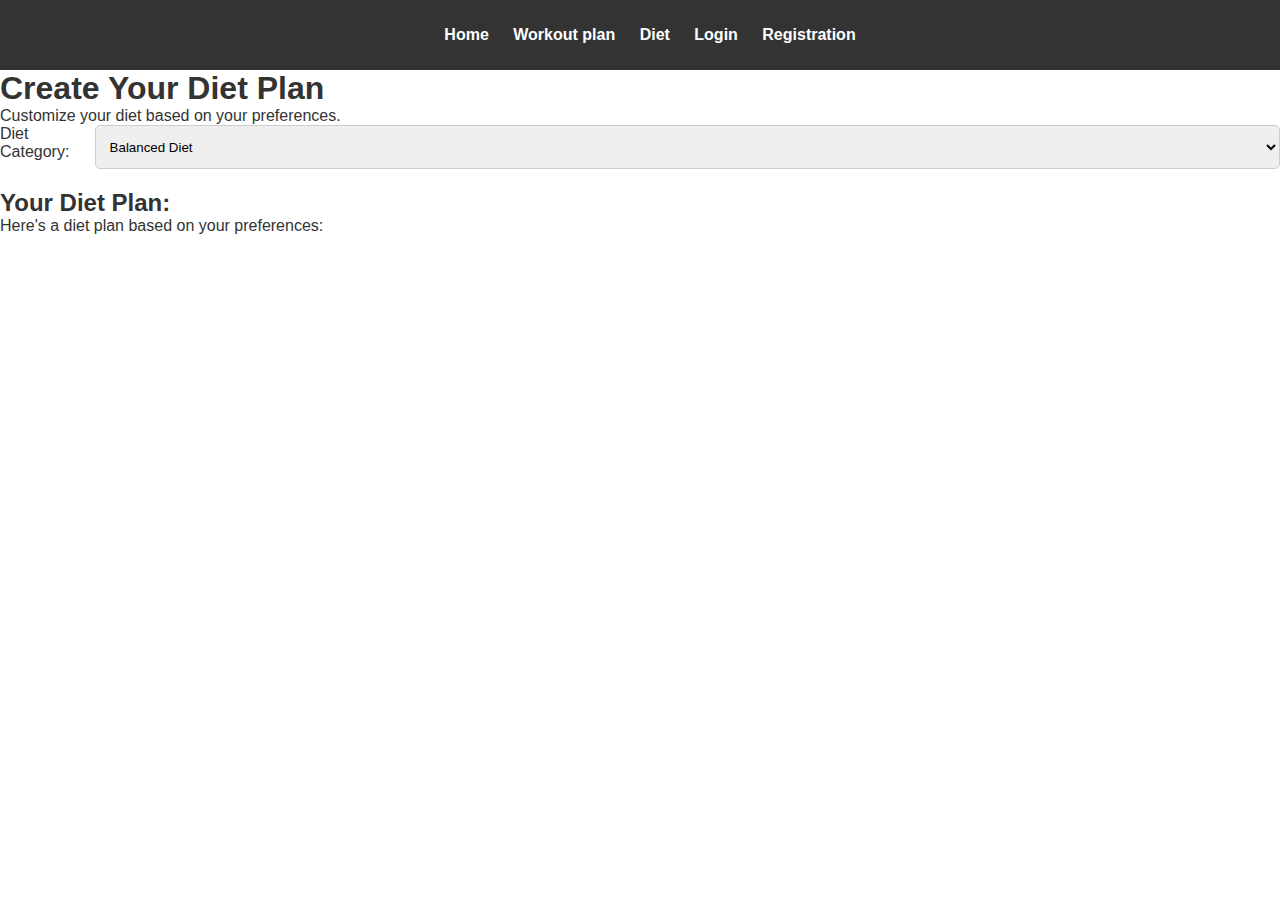
<file: ItayProject/Html/diet.html>
<!DOCTYPE html>
<html>
<head>
    <title>FitHubOnline - Diet Plan</title>
    <link href="../css/styles.css" rel="stylesheet" />
</head>
<body>
    <header>
        <nav>
            <ul>
                <li><a href="index.html">Home</a></li>
                <li><a href="workout.html">Workout plan</a></li>
                <li><a href="diet.html">Diet</a></li>
                <li><a href="registration.html">Login</a></li>
                <li><a href="registration.html">Registration</a></li>
            </ul>
        </nav>
    </header>
    <main>
        <div class="diet-form">
            <h1>Create Your Diet Plan</h1>
            <p>Customize your diet based on your preferences.</p>
            <form id="diet-form">
                <div class="input-container">
                    <label for="diet-category">Diet Category:</label>
                    <select id="diet-category" name="diet-category">
                        <option value="balanced">Balanced Diet</option>
                        <option value="vegetarian">Vegetarian Diet</option>
                        <option value="vegan">Vegan Diet</option>
                        <option value="keto">Keto Diet</option>
                        <option value="paleo">Paleo Diet</option>
                    </select>
                </div>
            </form>
            <div id="diet-plan">
                <h2>Your Diet Plan:</h2>
                <p id="diet-description">Here's a diet plan based on your preferences:</p>
            </div>
        </div>

        <section class="diet-category" id="balanced-diet" style="display: none;">
            <h3>Balanced Diet Plan</h3>
            <p>For a balanced diet, include a variety of foods from all food groups in your meals. Here's a sample meal plan:</p>
            <ul>
                <li>Breakfast: Scrambled eggs with spinach and whole-grain toast.</li>
                <li>Lunch: Grilled chicken salad with mixed vegetables.</li>
                <li>Dinner: Baked salmon with quinoa and steamed broccoli.</li>
                <li>Snacks: Greek yogurt with berries and a handful of nuts.</li>
            </ul>
        </section>
        <section class="diet-category" id="vegetarian-diet" style="display: none;">
            <h3>Vegetarian Diet Plan</h3>
            <p>For a vegetarian diet, include a variety of plant-based foods from all food groups in your meals. Here's a sample vegetarian meal plan:</p>
            <ul>
                <li>Breakfast: Scrambled tofu with spinach and whole-grain toast.</li>
                <li>Lunch: Chickpea and vegetable stir-fry with brown rice.</li>
                <li>Dinner: Grilled portobello mushrooms with quinoa and steamed asparagus.</li>
                <li>Snacks: Greek yogurt with berries and a handful of almonds or mixed fruit salad.</li>
            </ul>
        </section>
        <section class="diet-category" id="keto-diet" style="display: none;">
            <h3>Keto Diet Plan</h3>
            <p>For a keto diet, focus on low-carb, high-fat foods. Here's a sample keto meal plan:</p>
            <ul>
                <li>Breakfast: Scrambled eggs with avocado and bacon.</li>
                <li>Lunch: Grilled chicken with a side of broccoli and a Caesar salad.</li>
                <li>Dinner: Baked salmon with asparagus and a side of cauliflower mash.</li>
                <li>Snacks: Mixed nuts or celery sticks with cream cheese.</li>
            </ul>
        </section>
        
        <section class="diet-category" id="paleo-diet" style="display: none;">
            <h3>Paleo Diet Plan</h3>
            <p>For a Paleo diet, focus on whole foods that our ancestors might have eaten. Here's a sample Paleo meal plan:</p>
            <ul>
                <li>Breakfast: Scrambled eggs with vegetables and a side of berries.</li>
                <li>Lunch: Grilled chicken breast with a side of roasted sweet potatoes and steamed broccoli.</li>
                <li>Dinner: Baked salmon with asparagus and a mixed greens salad.</li>
                <li>Snacks: A handful of nuts and sliced apples.</li>
            </ul>
        </section>
        <section class="diet-category" id="vegan-diet" style="display: none;">
            <h3>Vegan Diet Plan</h3>
            <p>For a vegan diet, focus on plant-based foods and exclude all animal products. Here's a sample vegan meal plan:</p>
            <ul>
                <li>Breakfast: Oatmeal topped with mixed berries and almond milk.</li>
                <li>Lunch: Quinoa and black bean salad with a lemon-tahini dressing.</li>
                <li>Dinner: Roasted vegetable and tofu stir-fry with brown rice.</li>
                <li>Snacks: Sliced vegetables with hummus or a fruit smoothie with plant-based protein powder.</li>
            </ul>
        </section>
        
    </main>
    <script src="../JS/script.js"></script>
</body>
</html>
</file>
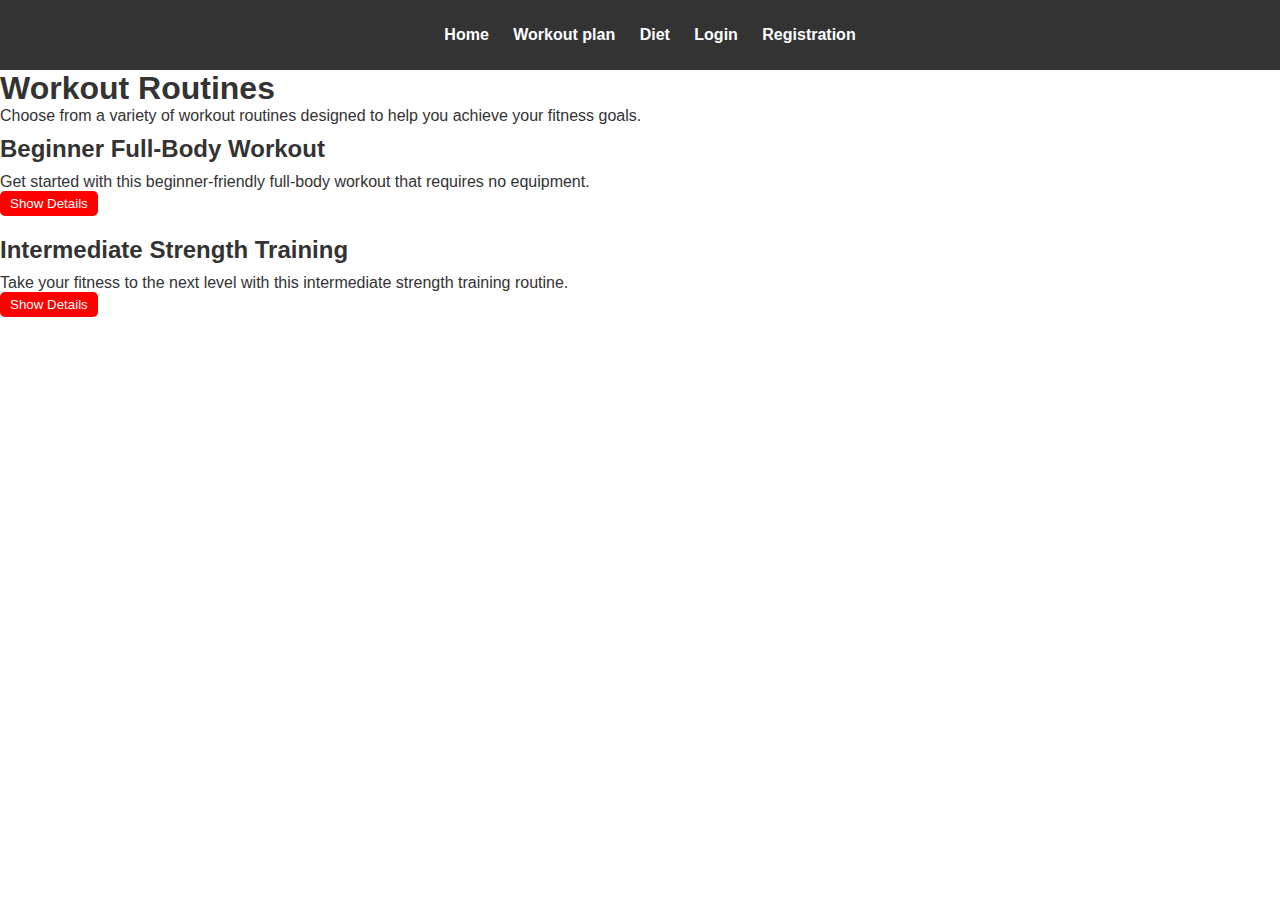
<file: ItayProject/Html/workout.html>
<!DOCTYPE html>
<html>
<head>
    <title>FitHubOnline - Workout Routines</title>
    <link href="../css/styles.css" rel="stylesheet" />
</head>
<body>
    <header>
        <nav>
            <ul>
                <li><a href="index.html">Home</a></li>
                <li><a href="workout.html">Workout plan</a></li>
                <li><a href="diet.html">Diet</a></li>
                <li><a href="registration.html">Login</a></li>
                <li><a href="registration.html">Registration</a></li>
            </ul>
        </nav>
    </header>
    <main>
        <section class="workout">
            <h1>Workout Routines</h1>
            <p>Choose from a variety of workout routines designed to help you achieve your fitness goals.</p>
            <div class="workout-routine">
                <h2>Beginner Full-Body Workout</h2>
                <p>Get started with this beginner-friendly full-body workout that requires no equipment.</p>
                <button class="show-details">Show Details</button>
                <div class="details">
                    <ul>
                        <li><strong>Warm-Up:</strong> Start with 5-10 minutes of light cardio (e.g., jogging in place, jumping jacks, or marching in place) to raise your heart rate and warm up your muscles.</li>
                        <li><strong>1. Push-Ups</strong>
                            <ul>
                                <li>3 sets of 5-10 repetitions</li>
                            </ul>
                        </li>
                        <li><strong>2. Bodyweight Squats</strong>
                            <ul>
                                <li>3 sets of 10-15 repetitions</li>
                            </ul>
                        </li>
                        <li><strong>3. Plank</strong>
                            <ul>
                                <li>Hold for 20-30 seconds (increase duration as you progress)</li>
                            </ul>
                        </li>
                        <li><strong>4. Glute Bridges</strong>
                            <ul>
                                <li>3 sets of 10-15 repetitions</li>
                            </ul>
                        </li>
                        <li><strong>5. Bird Dogs</strong>
                            <ul>
                                <li>3 sets of 8-10 repetitions per side</li>
                            </ul>
                        </li>
                        <li><strong>Cool Down:</strong> Finish with 5-10 minutes of stretching exercises to improve flexibility and prevent muscle soreness.</li>
                    </ul>
                    
                </div>
            </div>
            <div class="workout-routine">
                <h2>Intermediate Strength Training</h2>
                <p>Take your fitness to the next level with this intermediate strength training routine.</p>
                <button class="show-details">Show Details</button>
                <div class="details">
                    <ul>
                        <li><strong>Warm-Up:</strong> Start with 5-10 minutes of light cardio or dynamic stretching to prepare your body for the workout.</li>
                        <li><strong>1. Bench Press</strong>
                            <ul>
                                <li>4 sets of 8-10 repetitions</li>
                            </ul>
                        </li>
                        <li><strong>2. Squats</strong>
                            <ul>
                                <li>4 sets of 8-10 repetitions</li>
                            </ul>
                        </li>
                        <li><strong>3. Deadlifts</strong>
                            <ul>
                                <li>3 sets of 6-8 repetitions</li>
                            </ul>
                        </li>
                        <li><strong>4. Pull-Ups</strong>
                            <ul>
                                <li>3 sets of as many reps as possible (AMRAP)</li>
                            </ul>
                        </li>
                        <li><strong>5. Dumbbell Rows</strong>
                            <ul>
                                <li>3 sets of 10-12 repetitions per arm</li>
                            </ul>
                        </li>
                        <li><strong>6. Overhead Press</strong>
                            <ul>
                                <li>3 sets of 8-10 repetitions</li>
                            </ul>
                        </li>
                        <li><strong>7. Plank</strong>
                            <ul>
                                <li>3 sets, holding for 30-60 seconds each</li>
                            </ul>
                        </li>
                        <li><strong>Cool Down:</strong> Finish with 5-10 minutes of static stretching to improve flexibility and reduce muscle tension.</li>
                    </ul>
                    
                </div>
            </div>
        </section>
    </main>
    <script src="../JS/workout.js"></script>
</body>
</html>
</file>
<file: ItayProject/css/styles.css>
body, h1, h2, p {
    margin: 0;
    padding: 0;
}

body {
    color: #333;
    font-family: Arial, sans-serif;
}

header {
    background: rgba(0, 0, 0, 0.8);
    color: #fff;
    padding: 10px 0;
    text-align: center;
}

nav ul {
    list-style-type: none;
}

nav ul li {
     display: inline;
     margin-right: 20px;
    }

nav a {
    text-decoration: none;
    color: #fff;
    font-weight: bold;
}

.hero {
    text-align: center;
    padding: 100px 0;
    color: #000000;
}

.hero h1 {
    font-size: 48px;
    margin-bottom: 20px;
}

.hero p {
    font-size: 24px;
    margin-bottom: 30px;
}

.cta-button {
    display: inline-block;
    background-color: #ff0000;
    color: #ffff;
    padding: 10px 20px;
    font-weight: bold;
    text-decoration: none;
    border-radius: 5px;
    transition: background-color 0.3s;
}

.cta-button:hover {
    background-color: #ff0000;
}

.show-details {
    background-color: #ff0000;
    color: #fff;
    padding: 5px 10px;
    border: none;
    border-radius: 5px;
    cursor: pointer;
}

.hellovist{
    float:right;
}

.details {
    display: none;
    margin-top: 10px;
}

.workout-routine {
    margin-bottom: 20px;
}

.red{
    color:red;
}

.workout-routine h2 {
    font-size: 24px;
    margin: 10px 0;
}

.workout-routine p {
    font-size: 16px;
}

.registration-form {
    text-align: center;
    padding: 50px 0;
    color: #333;
}

.registration-form h1 {
    font-size: 36px;
    margin-bottom: 20px;
}

.registration-form p {
    font-size: 18px;
    margin-bottom: 30px;
}

.registration-form form {
    text-align: left;
    max-width: 400px;
    margin: 0 auto;
}

.input-container {
    display: flex;
    justify-content: space-between;
    margin-bottom: 20px;
}

.input-container input,
.input-container select {
    width: 48%;
    padding: 10px;
    border: 1px solid #ccc;
    border-radius: 5px;
}

.input-container select {
    width: 100%;
}

input[type="text"],
input[type="email"],
input[type="tel"],
input[type="password"] {
    font-size: 16px;
}

label {
    display: block;
    font-size: 16px;
    margin-bottom: 8px;
}

button[type="submit"] {
    background-color: #ff0000;
    color: #fff;
    padding: 10px 20px;
    font-weight: bold;
    text-decoration: none;
    border: none;
    border-radius: 5px;
    cursor: pointer;
    transition: background-color 0.3s;
}

button[type="submit"]:hover {
    background-color: #ff0000;
}
.diet-category {
    display: none;
}

.valMsg{
    color:red;
    width:40%;
    margin-left:4px;
}
.user-table {
    width: 100%;
    border-collapse: collapse;
    margin-bottom: 20px;
}

    .user-table th, .user-table td {
        border: 1px solid #ddd;
        padding: 8px;
        text-align: left;
    }

    .user-table th {
        background-color: #f2f2f2;
    }

    .user-table tr:hover {
        background-color: #f5f5f5;
    }
</file>
